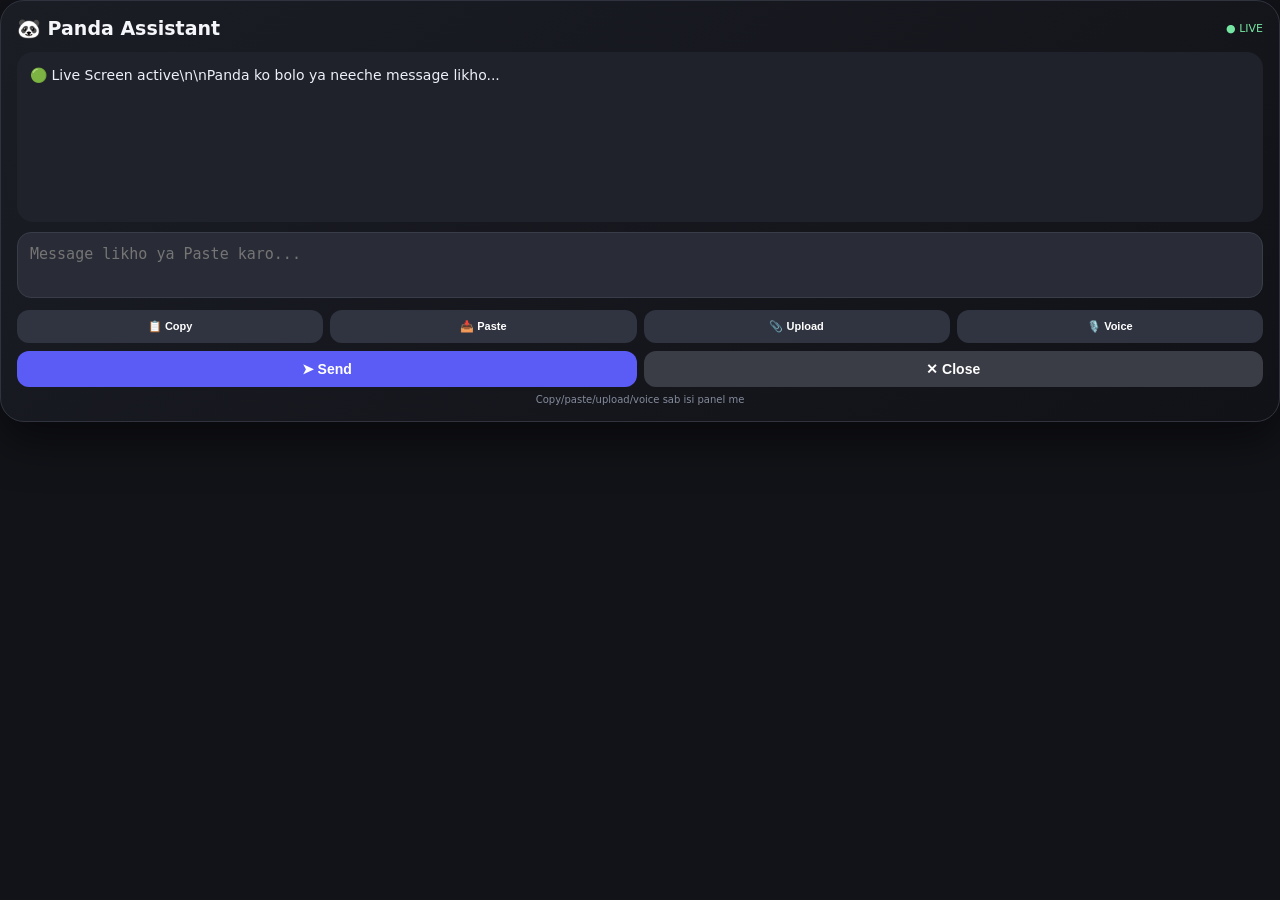
<file: static/mobile_panel.html>
<!doctype html>
<html lang="hi">
<head><meta charset="utf-8"><meta name="viewport" content="width=device-width,initial-scale=1,maximum-scale=1,user-scalable=no"><title>Panda Assistant</title><style>*{box-sizing:border-box}body{margin:0;background:#121318;color:#f5f6fa;font-family:system-ui,-apple-system,Segoe UI,sans-serif}.panel{padding:16px;border-radius:24px;background:linear-gradient(145deg,#1b1d25,#111217);border:1px solid #30333e;box-shadow:0 18px 45px #0008}.head{display:flex;align-items:center;gap:8px}.title{font-size:19px;font-weight:800;flex:1}.live{font-size:11px;color:#75e6a2}.reply{height:170px;overflow:auto;margin-top:12px;padding:13px;border-radius:16px;background:#20222b;color:#edf0f8;white-space:pre-wrap;font-size:14px;line-height:1.45}.input{width:100%;min-height:66px;resize:none;margin-top:10px;padding:12px;border-radius:14px;border:1px solid #393d49;background:#292c36;color:white;font-size:15px;outline:none}.tools,.actions{display:flex;gap:7px;margin-top:8px}.btn{flex:1;border:0;border-radius:12px;padding:10px 6px;background:#303440;color:#fff;font-size:11px;font-weight:700}.send{background:#5b5bf6;font-size:14px}.close{background:#3a3c46;font-size:14px}.hint{text-align:center;color:#858b9c;font-size:10px;margin-top:7px}</style></head>
<body><div class="panel"><div class="head"><div class="title">🐼 Panda Assistant</div><div class="live">● LIVE</div></div><div id="reply" class="reply">🟢 Live Screen active\n\nPanda ko bolo ya neeche message likho...</div><textarea id="input" class="input" placeholder="Message likho ya Paste karo..."></textarea><div class="tools"><button class="btn" onclick="copyReply()">📋 Copy</button><button class="btn" onclick="pasteText()">📥 Paste</button><button class="btn" onclick="NativeBridge.openFilePicker()">📎 Upload</button><button class="btn" onclick="NativeBridge.voice()">🎙️ Voice</button></div><div class="actions"><button class="btn send" onclick="send()">➤ Send</button><button class="btn close" onclick="NativeBridge.closePanel()">✕ Close</button></div><div class="hint">Copy/paste/upload/voice sab isi panel me</div></div><script>function send(){const e=document.getElementById('input'),v=e.value.trim();if(v){NativeBridge.send(v);e.value='';}}function copyReply(){NativeBridge.copy(document.getElementById('reply').innerText);}function pasteText(){const v=NativeBridge.paste();if(v){document.getElementById('input').value+=v;}}function setReply(v){document.getElementById('reply').innerText=v||'';document.getElementById('reply').scrollTop=999999;}</script></body></html>
</file>
